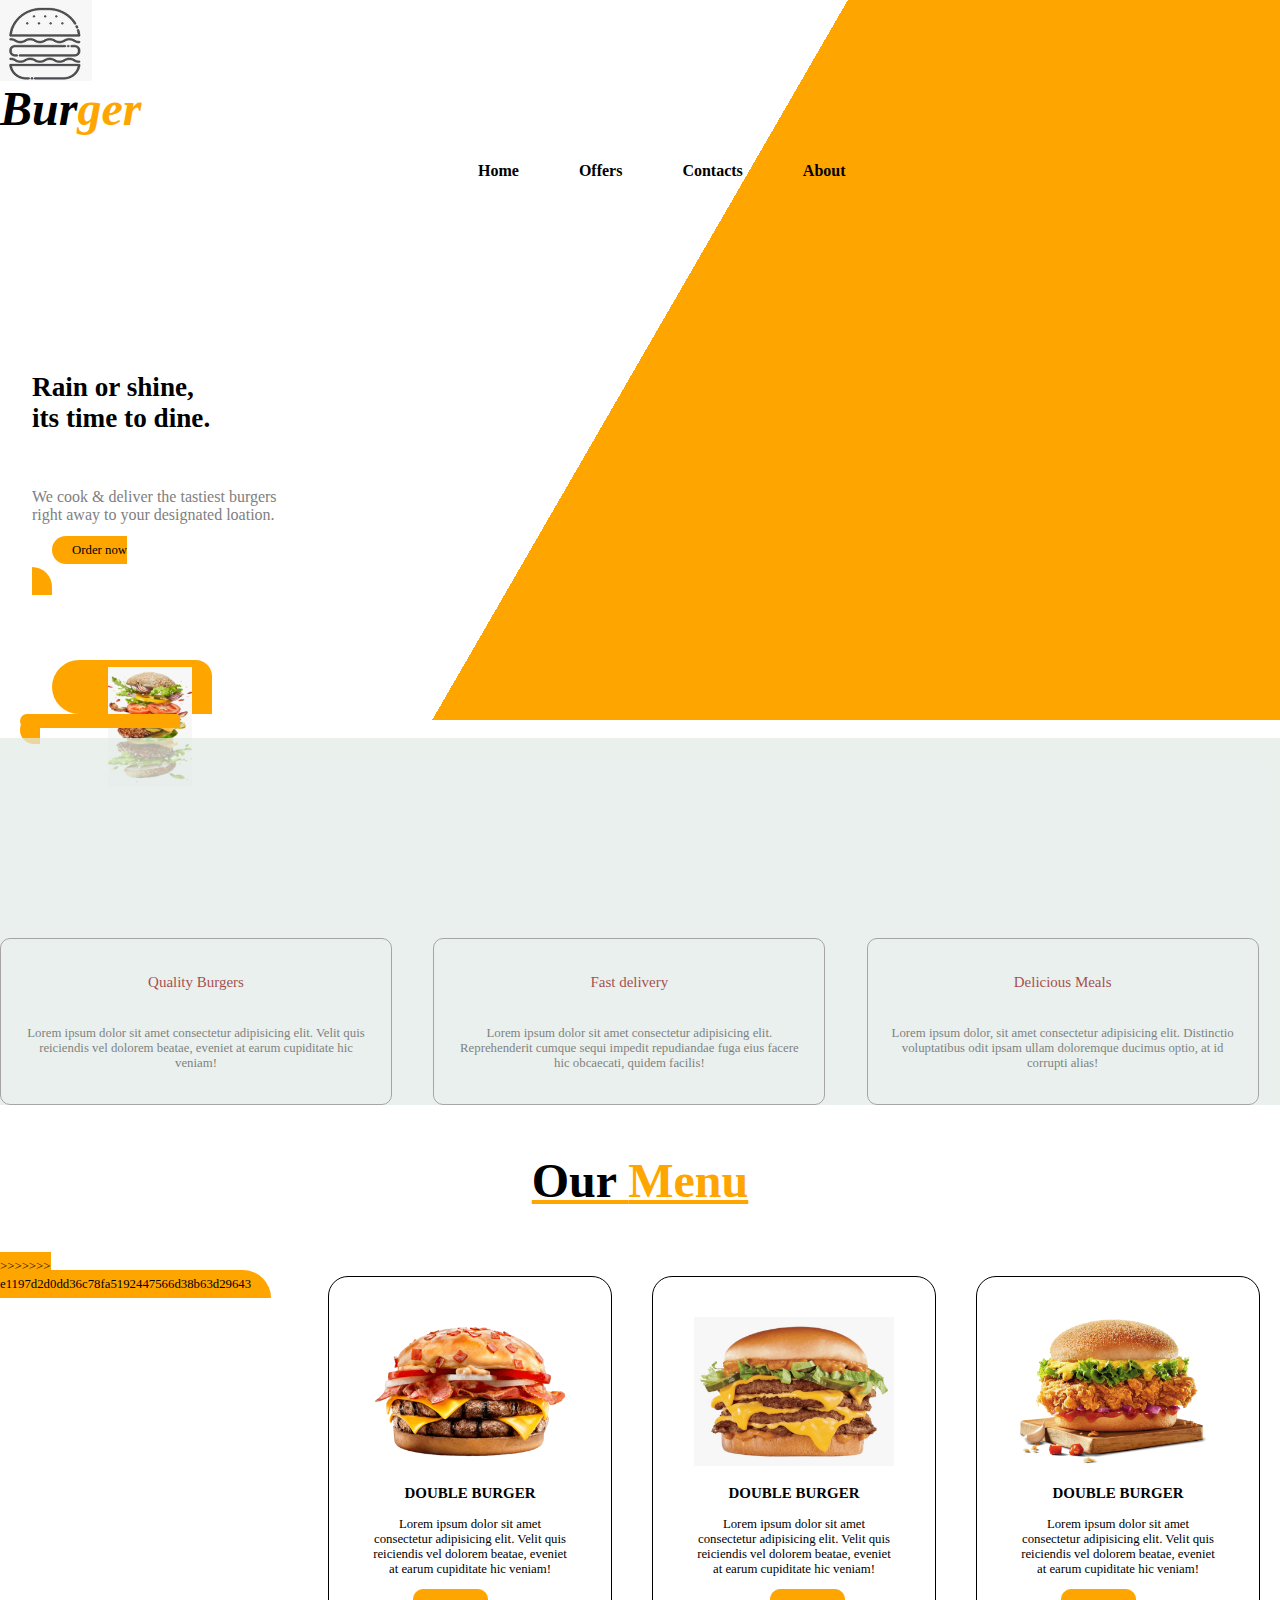
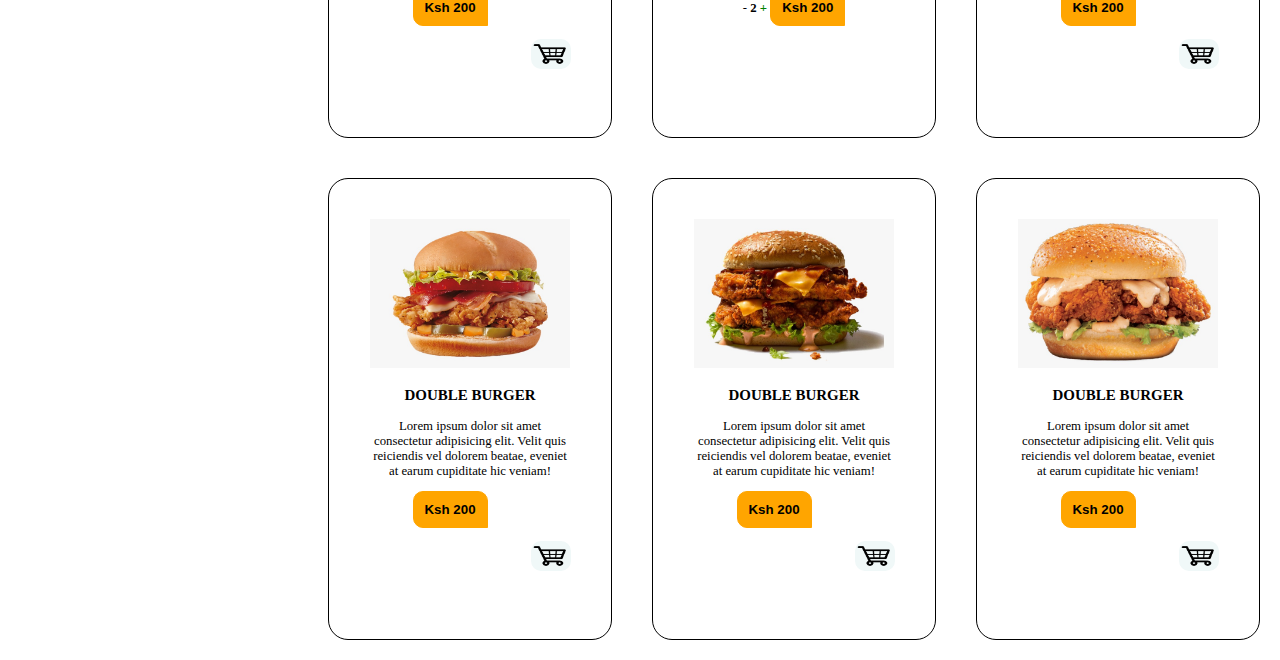
<file: index.html>
<!DOCTYPE html>
<html lang="en">

<head>
    <meta name="viewport" content="width=device-width, initial-scale=1.0">
    <link rel="stylesheet" href="style.css">
    <title>Burger Palace</title>
</head>

<body>
    <!-- first section-->
    <section class="container">
        <!--logo and navbar-->
            <nav class="navleft">
                <div class="nav1">
                    <img src="image/logo.png" alt="Logo">
                </div>
            <h2>Bur<span style="color: orange;">ger</span></h2>
            <div class="nlinks">

            <ul class="menu">
                <li class="mark"><a href="#">Home</a></li>
                <li><a href="#">Offers</a></li>
                <li><a href="#">Contacts</a></li>
                <li><a href="#">About</a></li>
                <li><i class="fas fa-cart-arrow-down"></i></li>
                
            </ul>
            </div>


             </nav>
             
            <!-- image and paragraph section-->
            <div class="two">
             <div class="two-left">
                <h1>Rain or shine,</br>
                    its time to dine.</h1> <br>
                     <p> We cook & deliver the tastiest burgers<br>
                        right away to your designated loation.</p>
                        <div>
                    <a class="button1" href="#"> Order now</p>
                </div>
                <div class ="first-image">
                    <img src="image/[CITYPNG.png" alt="citypng">
                </div>
             </div>
            </div>

    </section>

    <!-- qualities section -->
    <section class="secondsection">
        <div class="boxes">
            <div class="box-item">
               <i class="fa fa-bell-o fa-4x icon" ></i>
               <h3>Quality Burgers</h3>

                <p>Lorem ipsum dolor sit amet consectetur adipisicing elit. Velit quis reiciendis vel dolorem beatae,
                     eveniet at earum cupiditate hic veniam!</p>

            </div>
            <div class="box-item">
               <i class="fa fa-truck fa-4x icon">
                   
               </i>
               <h3>Fast delivery</h3>
               <p>Lorem ipsum dolor sit amet consectetur adipisicing elit. Reprehenderit cumque 
                   sequi impedit repudiandae fuga eius facere hic obcaecati, quidem facilis!</p>

            </div>
            <div class="box-item">
               <i class="fa fa-cutlery fa-4x icon"></i>
               <h3>Delicious Meals</h3>
               <p>Lorem ipsum dolor, sit amet consectetur adipisicing elit. Distinctio voluptatibus odit ipsam ullam doloremque ducimus optio,
                    at id corrupti alias!</p>


            </div>

        </div>
   </section>

    <section class="the-menu">
        <div class="center">
            <p>Our <span style="color: orange; display: inline;">Menu</span></p>
        
        </div>
    
         <div class="secondcontainer">
            <div class="col"><img id="col1" src="SeekPng 2.png" alt=""><h3><strong>DOUBLE BURGER</strong></h3> 
                <p>Lorem ipsum dolor sit amet consectetur adipisicing elit. Velit quis reiciendis vel dolorem beatae,
                    eveniet at earum cupiditate hic veniam!</p>
                <img id="cart" style="float: right;" src="image/cart.png" alt="" width="40" height="30">
    
                <button class="button2"><b>Ksh 200</b></button>
            </div>
    
            <div class="col"><img id="col1" src="image/SeekPng 1.png" alt=""> <h3><strong>DOUBLE BURGER</strong></h3>
                 <p>Lorem ipsum dolor sit amet consectetur adipisicing elit. Velit quis reiciendis vel dolorem beatae,
                eveniet at earum cupiditate hic veniam!</p> - </b></span>
                    <span style="color: black;"><b> 2 </b></span>
                    <span style="color: green;"><b> +</b></span>
                </button>
                <button class="button2"><b>Ksh 200</b></button></div>
    
            <div class="col"><img id="col1" src="SeekPng 3.png" alt=""> <h3><strong>DOUBLE BURGER</strong></h3> 
                <p>Lorem ipsum dolor sit amet consectetur adipisicing elit. Velit quis reiciendis vel dolorem beatae,
                    eveniet at earum cupiditate hic veniam!</p>
                <img id="cart" style="float: right;" src="image/cart.png" alt="" width="40" height="30">
                <button class="button2"><b>Ksh 200</b></button>
            </div>
    
        </div>
    
        <div class="thirdcontainer">
            <div class="col"><img id="col1" src="image/SeekPng 4.png" alt=""> <h3><strong>DOUBLE BURGER</strong></h3>  
                <p>Lorem ipsum dolor sit amet consectetur adipisicing elit. Velit quis reiciendis vel dolorem beatae,
                    eveniet at earum cupiditate hic veniam!</p>        
                <img id="cart" style="float: right;" src="image/cart.png" alt="" width="40" height="30">
                <button class="button2"><b>Ksh 200</b></button>
            </div>
            <div class="col"><img id="col1" src="image/SeekPng 5.png" alt=""> <h3><strong>DOUBLE BURGER</strong></h3>  
                <p>Lorem ipsum dolor sit amet consectetur adipisicing elit. Velit quis reiciendis vel dolorem beatae,
                    eveniet at earum cupiditate hic veniam!</p>
                <img id="cart" style="float: right;" src="image/cart.png" alt="" width="40" height="30">
                <button class="button2"><b>Ksh 200</b></button></div>
                
            <div class="col"><img id="col1" src="image/SeekPng 6.png" alt=""> <h3><strong>DOUBLE BURGER</strong></h3>  
                <p>Lorem ipsum dolor sit amet consectetur adipisicing elit. Velit quis reiciendis vel dolorem beatae,
                    eveniet at earum cupiditate hic veniam!</p>
                <img id="cart" style="float: right;" src="image/cart.png" alt="" width="40" height="30">
                <button class="button2"><b>Ksh 200</b></button></div>
                
    
        </div>
    </section>    
    <!--end of the second section-->


   <!-- double decker section -->

    <!--end of double decker section-->



>>>>>>> e1197d2d0dd36c78fa5192447566d38b63d29643


</body>












</html>
</file>
<file: style.css>
html, body{
    box-sizing: border-box;
    margin: 0;
    padding: 0;
    height: auto;
}
.container{
    display: flex;
    flex-direction: column;
    height: 45em;
    background: linear-gradient(120deg, #fff 50%, orange 50%);
}
.nav1{
    display: flex;
    flex-direction: row;
    justify-content: space-between;
}
.navleft{
    flex: auto;
    float: left;
}

ul{
    list-style-type: none;
}

.menu{
    flex: auto;
    display: flex;
    float: right;
    font-weight: 700;
    width:65%;
}

.menu > ul{
    display: flex;
    justify-content: space-between;
    align-items: right;
    width: 100%;
}

.menu a{
    text-decoration: none;
    color: black;
    display: inline-block;
    padding: 10px 30px;
    list-style: none;
    position: relative;
}

.mark li >Home{
    text-decoration-color: red;
    text-decoration: underline;
    text-decoration-thickness:4px;
}
.two-left{
    padding-left: 2em;
    display: flex;
    flex-direction: column;
    padding-top: 10%;
    flex:1;

}

h2{
    font-style: italic;
    font-weight: 700;
    font-family: lobster;
    display: inline;
    font-family: Lobster;
    align-items: center;
    margin-top: 7px;
    font-size: 3rem;

}
  
/*.nlinks{
    flex:1;
    text-align: center;
    display: flex;
    flex-direction: row;
    justify-content: center;
    align-items: center;
    
}*/

.icon{
    color:black;
    font-size: 48px;
    margin-left: 42px;
    margin-bottom: 5px;
    position: relative;
}
/* pseudo element fot the cart icon */
/* .icon::before{
    content: "2";
    height: 24px;
    width: 24px;
    border: none;
    border-radius: 50%;
    background-color: var(--clr-orange);
    left:0;
    right:10;
} */
.two{
    display: flex;
    flex-direction: row;
    justify-content: space-evenly;
    padding-top: 20px;
    height: 90vh;
}
.first-image{
    display: flex;
    flex: 1.5;
    height: 90%;
    float: right;
}

.first-image img{
    height: 100%;
    width:100%;
}

.two-left h1{
    font-size: 1.7em;
    font-family: var(--ff-primary);
    font-weight: 600;
    margin-bottom: 20px;
    color: black;
}
.two-left p{
    color:gray;
}
.two-left div{
    height: 120px;
}
.button1{
    margin-left: 20px;
    background-color: orange;
    color: var(--clr-white);
    text-decoration: none;
    width: 120px;
    height: 40px;
    font-size: 0.8em;
    padding:7px 20px;
    border:none;
    border-radius: 50px 30px 0 50px;
    text-align: center;
}
.secondsection{
    background-color: #E1EBE6;
    opacity: 0.7;
    padding-top: 200px;
}
.boxes{
    display: grid;
    grid-gap: 20px;
    grid-template-columns: repeat(auto-fit,minmax(200px,1fr));
}
.box-item{
  display: flex;
  flex-direction: column;
  border:1px solid gray;
  border-radius: 10px;
  padding:20px;
  text-align: center;
  width: 350px;
  align-content: space-between;
  transition: all 0.5s ease-in-out;

  

}
.box-item:hover{
    transform:scale(1.1)

}
.box-item h3{
    color: #800000;
    font-weight: 400;
    margin-top: 10px;
}

.box-item p{
    color: black;
    opacity: 0.7;
    margin-top: 20px;
}
.icon{
    color:var(--clr-yellow)
}
.Our menu{
    width: 30%;
    box-shadow: 2px 2px 2px 2px grey;
    margin-bottom: 10%;

}
.Our menu >img{
    position:relative;
    width: 35rem;
    height:40rem;
    margin-left: -45rem;
    object-position: 5px 10%;
}

.center p{
    font-weight: bolder;
    font-size: 3rem;
    font-family: Cambria, Cochin, Georgia, Times, 'Times New Roman', serif;
    text-decoration: underline;
    text-decoration-color:orange;

}
#cart{
    margin-bottom: 0px;
    margin-top: 50px;
    background-color: rgb(240, 248, 248);
    display: inline;
    border-radius: 10px;
    padding-bottom: 0px;
    position: relative;
}
.button2{
    border: 1px solid;
    border-color: orange;
    background-color: orange;
    padding: 10px;
    width: 75px;
    border-top-left-radius: 10px;
    border-top-right-radius: 10px;
    border-bottom-right-radius: 0px;
    border-bottom-left-radius: 10px;
  }
  div {
    display: block;
  }
  
  #Our menu{
    background: white;
    width: 1000px;
    margin: 0 auto;
    
    height: 200px;
    margin-bottom: 1px;
    text-align: auto;}
    body{
        background-color: white;
    }
    .col{
        width: 202px;height: 380px;
        background-color: none;
        float: right;
        border: 1px solid black; padding: 40px;margin: 20px;
        border-radius: 20px;
    }
    .coll{
        width: 202px;height: 280px;
        background-color: none;float: right;
        border: 1px solid black; 
        padding: 40px;margin: 20px;
        border-radius: 20px; 
        padding-top: 70px;
        margin-top: 50px;
    }
    #col1{
        width: 200px;
        
    }
    
    .col12{
        width: 202px; height: 300px;
    }

/* the double decker section */
</file>
